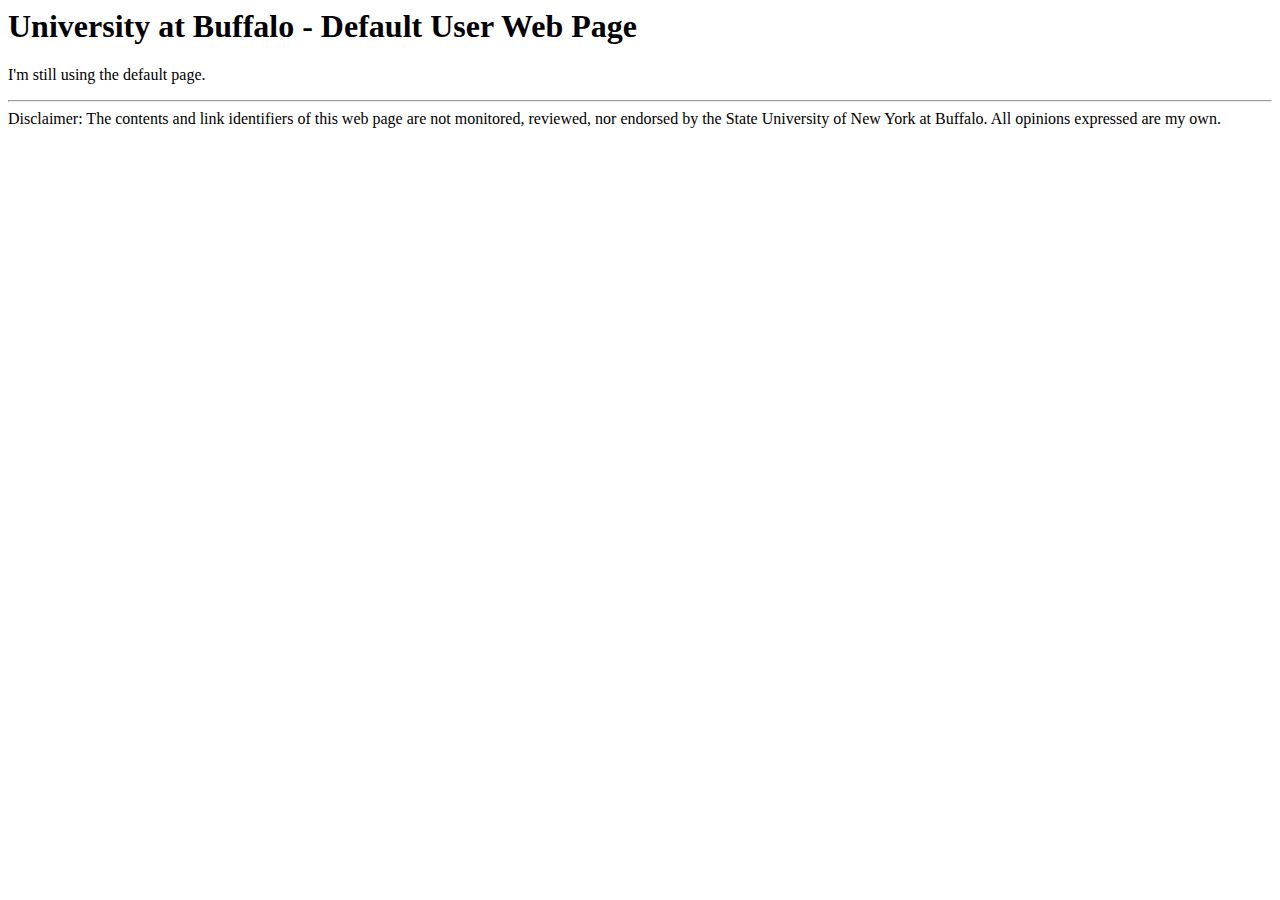
<file: index.html>
<HTML>
<HEAD>
<TITLE>University at Buffalo - Default User Web Page</TITLE>
</HEAD>

<BODY>
<h1>University at Buffalo - Default User Web Page</h1>
<p>
I'm still using the default page.
<p>

<HR>
Disclaimer:
The contents and link identifiers of this web page are not monitored,
reviewed, nor endorsed by the State University of New York at Buffalo.
All opinions expressed are my own.

</BODY>
</HTML>
</file>
